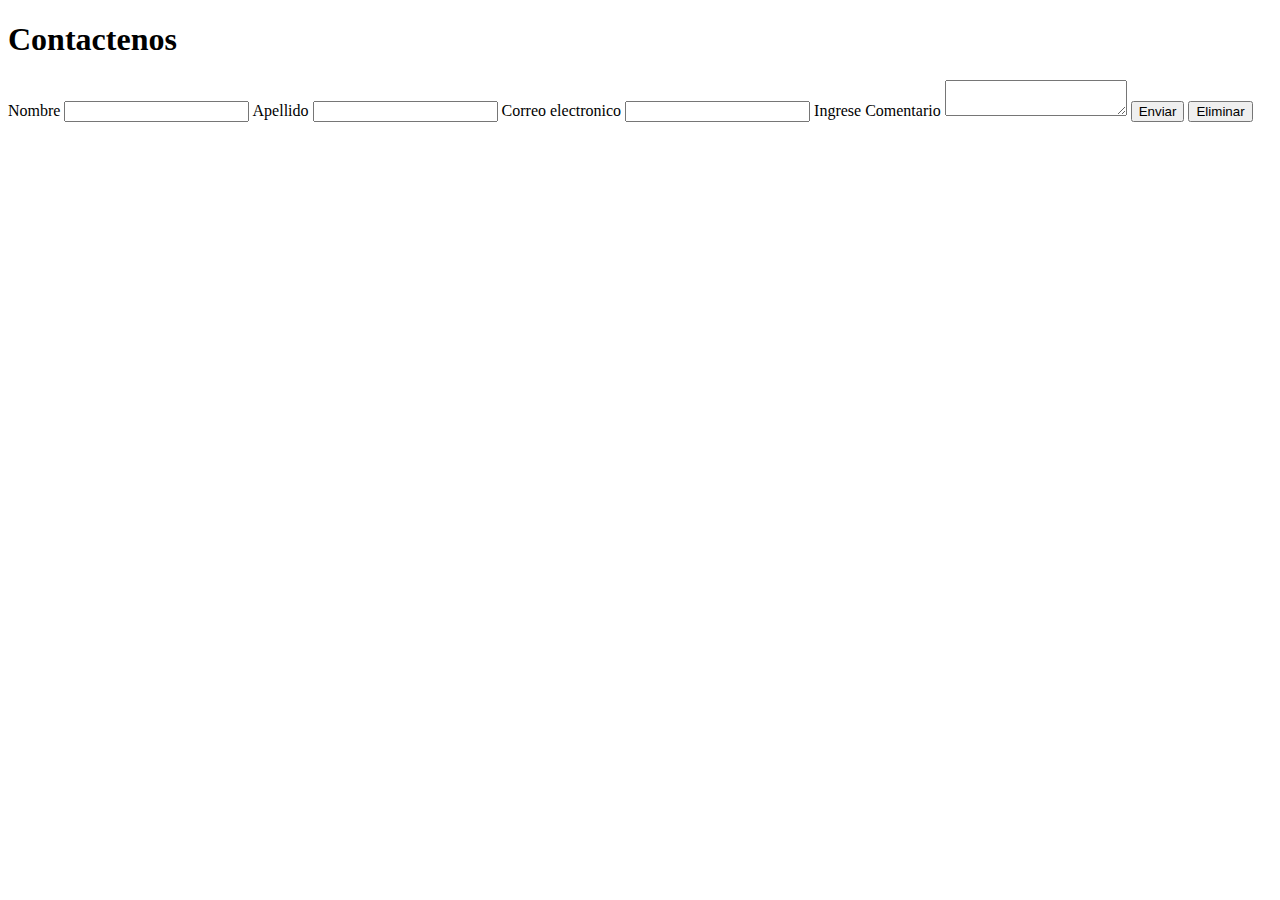
<file: pages/contacto.html>
<!DOCTYPE html>
<html lang="es">
<head>
    <meta charset="UTF-8">
    <meta http-equiv="X-UA-Compatible" content="IE=edge">
    <meta name="viewport" content="width=device-width, initial-scale=1.0">
    <link href="https://cdn.jsdelivr.net/npm/bootstrap@5.2.2/dist/css/bootstrap.min.css" rel="stylesheet" integrity="sha384-Zenh87qX5JnK2Jl0vWa8Ck2rdkQ2Bzep5IDxbcnCeuOxjzrPF/et3URy9Bv1WTRi" crossorigin="anonymous">
    <title>Contacto</title>
</head>
<body class="container">
    <h1>Contactenos</h1>
    <main>
        <form action="" id="formulario">
            <label for="nombre" class="form-label">Nombre</label>
            <input type="text" class="form-control" id="nombre" required>
            <label for="apellido" class="form-label">Apellido</label>
            <input type="text" class="form-control" id="apellido" required>
            <label for="email" class="form-label">Correo electronico</label>
            <input type="text" class="form-control" id="email" required>
            <label for="comentario" class="form-label">Ingrese Comentario</label>
            <textarea type="text" class="form-control" id="comentario" required></textarea>
            <button type="submit" value="Enviar">Enviar</button>
            <button type="reset" value="Eliminar">Eliminar</button>
        </form>
        <div>
            <div id="infoComentario"></div>
        </div>
    </main>
    <script src="https://cdn.jsdelivr.net/npm/bootstrap@5.2.2/dist/js/bootstrap.bundle.min.js" integrity="sha384-OERcA2EqjJCMA+/3y+gxIOqMEjwtxJY7qPCqsdltbNJuaOe923+mo//f6V8Qbsw3" crossorigin="anonymous"></script>
    <script src="../contacto.js"></script>
</body>
</html>
</file>
